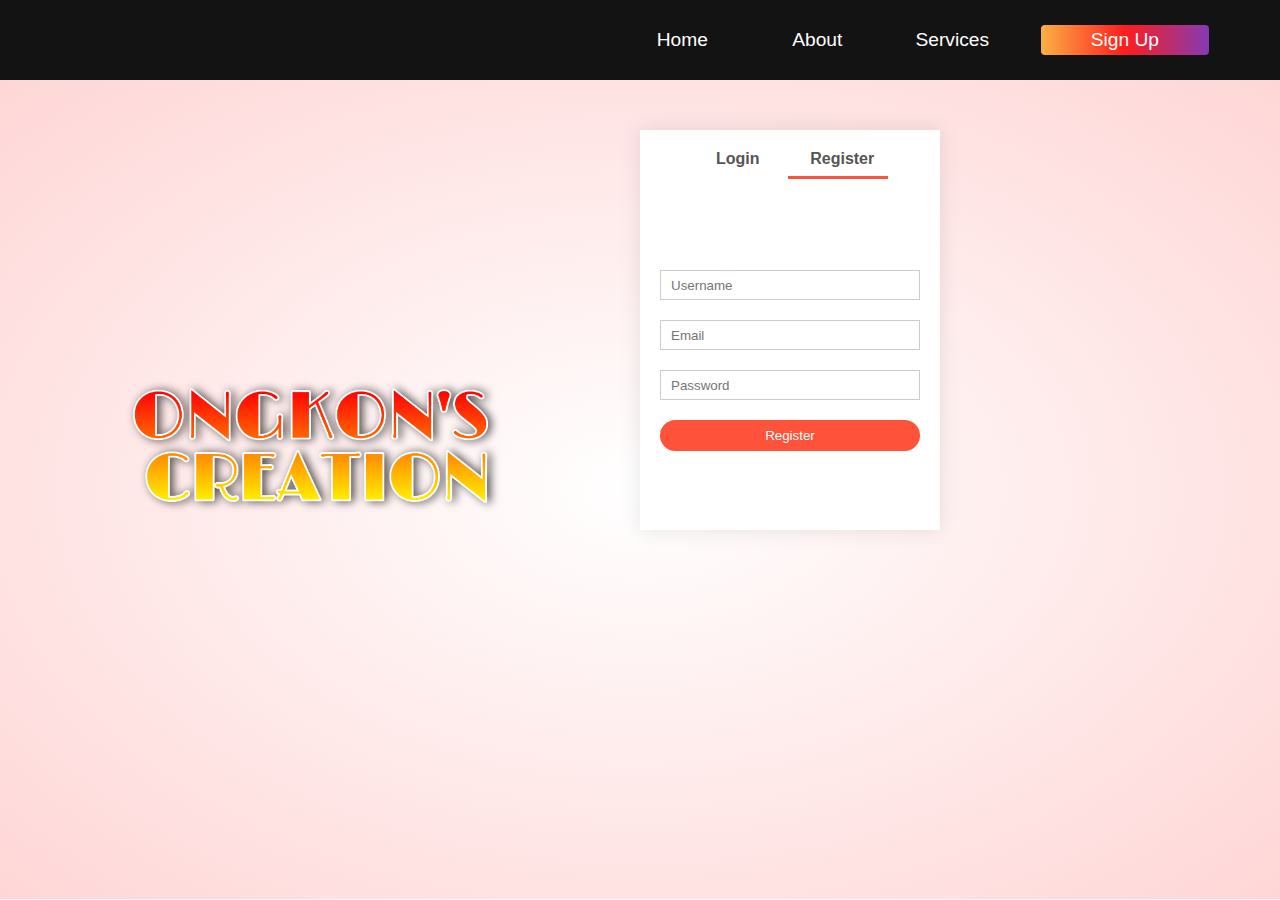
<file: signup.html>
<!DOCTYPE html>
<html lang="en">
<head>
    <meta charset="utf-8">
    <meta name="viewport" content="width=device-width, initial-scale=1.0">
    <title>Ongkon's Creation</title>
    <link rel="stylesheet" href="no2.css">
    <link rel="preconnect" href="https://fonts.gstatic.com">
    <link href="https://fonts.googleapis.com/css2?family=Dekko&family=Viaoda+Libre&display=swap" rel="stylesheet">
    <link rel="stylesheet" href="https://cdnjs.cloudflare.com/ajax/libs/font-awesome/4.7.0/css/font-awesome.min.css">
    <link rel="stylesheet" href="no2.css">
    <link rel="stylesheet" href="style.css">
    <body>
    <!-----navber section---->
<nav class="navbar">
<div class="navbar_container">
<!--<a href="home" id="navbar_logo">ONGKON CREATION</a>--->
<div class="navbar_toggle" id="mobile-menu">
 <span class="bar"></span>
 <span class="bar"></span>
<span class="bar"></span>
</div>
<ul class="navbar_menu">

  <li class="navbar_item">
<a href="index.html" class="navbar_links" id="home-page">Home</a>
  </li>
  <li class="navbar_item">
    <a href="#about" class="navbar_links" id="home-page">About</a>
  </li>
    <li class="navbar_item">
      <a href="#services" class="navbar_links" id="services-page">Services</a>
    </li>
      <li class="navbar_btn">
        <a href="signup.html" class="button" id="signup">Sign Up</a>
      </li>
      </ul>
      </div>
  </nav>
      <!----- account-page ----->
   <div class="account-page">
     <div class="container">
       <div class="row">
         <div class="col-2">
           <img src="log.jpg" width="100%">
         </div>
          
          <div class="col-2">
            <div class="form-container">
              <div class="form-btn">
                <span onclick="login()">Login</span>
                <span onclick="register()">Register</span>
              <hr id="Indicator">
                 </div>
              
              <form id="LoginForm">
 <input type="text" Placeholder="Username">
 <input type="password" placeholder="Password">
 <button type="submit" class="btn">Log In</button>
 <a href="">forgot password</a>
 </form>
 
 <form id="RegForm">
    <input type="text" Placeholder="Username">
    <input type="email" Placeholder="Email">
    <input type="password" placeholder="Password">
    <button type="submit" class="btn">Register</button>
 </form>
 

            </div>
          </div>
       </div>
     </div>
   </div>
    
  
  
      <script src="app.js"></script>
        
     
  </body>
  </head>
  </html>
</file>
<file: no2.css>
*{
     margin: 0;
     padding: 0;
     box-sizing: border-box;
       }

body{
  font-family: 'Benne', serif;
}
.navber{
      display: flex;
      align-items: right;
      padding: 20px;
      }
.nav{
    flex: 1;
    text-align: left;
    padding-left: 50px;
 }
.checkbtn{
  font-size: 30px;
  }
 
 nav ul{
      display: inline-block;
      list-style-type: none;
}
nav ul li{ 
       display: inline-block;
       margin-right:5px;
       line-height: 10px;
       margin-left: 5px;
  }   
  
 .account-page {
    padding: 50px 0;
    background: radial-gradient(#fff, #ffd6d6);
  }
   
.form-container {
   background: #fff;
   width: 300px;
   height: 400px;
   position: relative;
   text-align: center;
   padding: 20px 0;
   margin: 0;
   box-shadow: 0 0 20px 0px rgba(0,0,0,0.1);
   overflow: hidden;
}

.form-container span {
    font-weight: bold;
    padding: 0 10px;
    color: #555;
    cursor: pointer;
    width: 100px;
    display: inline-block;
}
   
.form-btn {
   display: inline-block;
}
   
.form-container form {
     max-width: 300px;
     padding: 0 20px;
     position: absolute;
     top: 130px;
     transition: transform 1s;
}
   
form input {
   width: 100%;
   height: 30px;
   margin: 10px 0;
   padding: 0 10px;
   border: 1px solid #ccc;
 }
   form .btn {
       width: 100%;
       border: none;
       cursor: pointer;
       margin: 10px 0;
   }
   form .btn:focus {
        outline: none;
        
   }
   #LoginForm {
       left: -300px;
   }
#RegForm {
    left: 0;
}
  
  form a {
     font-size: 12px;
  }
  
  #Indicator {
      width: 100px;
      border: none;
      background: #ff523b;
      height: 3px;
      margin-top: 8px;
      transform: translateX(100px);
      transition: transform 1s;
  }
  
  
  
  
  
   
a{
    text-decoration: none;
    color:#555;
}
p{
    color:#555;
 }
.container{
     max-width: 1300px;
     margin: auto;
     padding-left: 25px;
     padding-right: 25px;
}
.row{
     display: flex;
     align-item: center;
     flex-wrap: wrap;
     justify-content: space-around;
}
.col-2{
    flex-basis: 50%;
    min-width: 300px;
}
.col-2 img{
        max-width: 100%;
        padding: 50px 0;
}
.col-2 h1{
       font-size: 50px;
       line-height: 60px;
       margin: 25px 0;
}                
.btn{
    display: inline-block;
    background: #ff523b;                   
    color: #fff;
    padding: 8px 30px;
    margin: 30px 0;
    border-radius: 30px;
    transition: background 0.5s;
}

.btn:hover{
      background: #563434;
}
.header{
     background: radial-gradient(#fff,#ffd6d6);
} 
.header .row{
        margin-top: 70px;
}
.categories{
     margin: 70px 0;   
     background: #555;
     }

.col-3{
    flex-basis: 30%;
    min-width: 250px;
    margin-bottom: 30px;
}
.col-3 img{
    width: 100%;    
}

.footer{
    background: #fff;

  .small-container {
        max-width: 1080px;
        margin: auto;
        padding-left: 25px;
        padding-right: 25px;  
}
.col-4{
     flex-basis: 25%;
     padding: 10px;
     min-width: 200px;
     margin-bottom: 50px;
   transition: transform 0.5s;
}
.col-4 img{
      width: 100%;
}    
.title{
    text-align: center;
    margin: 0 auto 80ox;
    positon: relative;
    line-height: 60px;
    color: #555;
 }  
.title:after{
    content: '#';
    background: #ff523b;
    width: 80px;
    height: 5px;
    border-radius: 5px;
    position: absolute;
    bottom: 0;
    left: 50%;
    transform: translateX(-50%);
 }
 h4{
   color: #555;
   font-weight: normal;
  }   
 .col-4 p{
       fint-size: 140px;  
       }
 .col-4:hover{
         transform: translateY(-5px);
  }
.menu-icon{
     width: 28px;
     margin-left: 20px;
     display: none;
 }
/*-------- media query for menu ---------*/
 @media only screen and (max-width: 800px){
    nav ul{
        position: absolute;
        top: 70px;
        left: 0;
        background: #333;
        width: 100%;
        overflow: hidden;
        transition: max-height 0.5s;
  }   
   nav ul li{
       display: block;
       margin-top: 10px;
       margin-bottom: 10px;
     }
     nav ul li a{
        color: #fff;
    }
   .menu-icon{
         display: block;
         cursor: pointer;
   }  
   }  
  /*----media query for less than 600 screen size-----*/
     @media only screen and (max-width: 600px){
    .row{
       text-align: center;
    }
   .col-2, .col-3, .col-4{
        flex-basis: 100%;
        
   }
   }
</file>
<file: style.css>
* {
   box-sizing: border-box;
   margin: 0;
   padding: 0;
   font-family: "Kumbh Sans", sans-serif;
   scroll-behavior: smooth;
   }
   .navbar{
       background: #131313;
       height: 80px;
       display: flex;
       justify-content: center;
       align-items: center;
       font-size: 1.2rem;
       position: sticky;
       top: 0;
       z-index: 999;
     }
 .navbar_container{
          display: flex;
          justify-content: space-between;
          height: 80px;
          z-index: 1;
          width: 100%;
          max-width: 1300px;
          margin: 0 auto;
          padding: 0 50px;
      }
          
        #navbar_logo {
        background-color: #ff8177;
        background-image: linear-gradient(to top, #ff0844 0%, #ffb199 100%);
        background-size: 100;
        -webkit-background-clip: text;
        -moz-bakcground-clip: text;
        -webkit-text-fill-color: transparent;
        -moz-text-fill-color: transparent;
        display: flex;
        align-items: center;
        cursor: pointer;
        text-decoration: none;
        font-size: 25px;
        position: absolute;
        margin-left: 60px;
       }
  
     .navbar_menu {
        display: flex;
        align-items: center;
        list-style: none;
   }
      
  .navbar_item {  
      height: 80px;
   } 
   
   .navbar_links {
      color: #fff;
      display: flex;
      align-items: center;
      justify-content: center;
      width: 125px;
      text-decoration: none;
      height: 100%;
      transition: all 0.3s case;
   } 
  
  .navbar_btn {
      display: flex;
      align-items: center;
      justify-content: center;
      width: 100%;
      padding: 0 1rem;
 }
        
    .button { 
    display: flex;
    align-items: center;
    justify-content: center;
    width: 100%;
    text-decoration: none;
    height: 100%;
    padding: 10px 50px;
    border: none;
    outline: none;
    border-radius: 4px;
    background: #833ab4;
    background: -webkit-linear-gradient(to right, #fcb045, #fd1d1d, #833ab4);
    background: linear-gradient(to right, #fcb045, #fd1d1d, #833ab4);
    color: #fff;
    transition: all 0.3s case;
    }
    
  .navbar_links:hover { 
      color: #9518fc;
      transition: all 0.3s case;
   }
    
@media screen and (max-width: 960px) {
  .navbar_container {
     display: flex;
     justify-content: space-between;
     height: 80px;
     z-index: 1;
     width: 100%;
     max-width: 1300px;
     padding: 0;
  }
     
 .navbar_menu {
   display: grid;
   grid-template-columns: auto;
   margin: 0;
   width: 100%;
   position: absolute;
   top: -1000px;
   opacity: 1;
   transition: all 0.5s case;
   z-index: -1;
   background: #131313;
 }
   
.navbar_menu.active {
  background: #131313;
  top: 100%;
  opacity: 1;
  transition: all 0.5s case;
  z-index: 99;
  height: 60vh;
  font-size: 1.6rem;
 }
 
 #navbar_logo {
     padding-left: 25px;
 }
  
.navbar_toggle .bar {
   width: 25px;
   height: 3px;
   margin: 5px auto;
   transition: all 0.3s case-in-out;
   background: #fff;
 }
   
.navbar_item {
   width: 100%;
   }
   
.navbar_links {
   text-align: center;
   padding: 2rem;
   width: 100%;
   display: table;
}   
   
.navbar_btn {
   padding-bottom: 2rem;
   }
   
  .button {
    display: flex;
    justify-content: center;
    aligns-items: center;
    width: 80%;
    height: 80px;
    margin: 0;
  }
     
#mobile-menu {
    position: absolute;
    top: 20%;
    right: 5%;
    transform: translate(5%, 20%);
 }
    
.navbar_toggle .bar {
     display: block;
     cursor: pointer;
}  
   
#mobile-menu.is-active .bar:nth-child(2) {
   opacity: 0;
}
   
#mobile-menu.is-active .bar:nth-child(1) {   
   transform: translateY(8px) rotate(45deg);
 }  
 
 #mobile-menu.is-active .bar:nth-child(3) {   
 transform: translateY(-8px) rotate(-45deg);
 }  
}  
 /* Hero Section */
 .hero {
  background: #000000;
  background: linear-gradient(to right, #161616, #000000);
  padding: 200px 0;
  }
  
.hero_container { 
    display: flex;
    flex-direction: column;
    align-items: center;
    max-width: 1200px;
    margin: 0 auto;
    height: 90%;
    text-align: center;
    padding: 30px;
  }
  
 .hero_heading {
     font-size: 100px;
     margin-bottom: 24px;
     color: #fff;
  }
  
.hero_heading span {
   background: #ee0979;
   background: -webkit-linear-gradient(to right, #ff6a00, #ee0979);
   background: linear-gradient(to right, #ff6a00, #ee0979);
   background-size: 100%;
   -webkit-background-clip: text;
   -moz-bakcground-clip: text;
   -webkit-text-fill-color: transparent;
   -moz-text-fill-color: transparent;
  }
      
 .hero_description {      
      font-size: 60px;
      background: #da22ff;
      background: -webkit-linear-gradient(to right, #9114ff, #da22ff);
      background: linear-gradient(to right, #8f0eff, #da22ff);
      background-size: 100%;
      -webkit-background-clip: text;
      -moz-bakcground-clip: text;
      -webkit-text-fill-color: transparent;
      -moz-text-fill-color: transparent;
    } 
     
    .highlight {
      border-bottom: 4px solid rgb(132, 0, 255);
}
    
@media screen and (max-width: 768px) {
     .hero_heading { 
     font-size: 60px;
   }
     
  .hero_description {
     font-size: 40px;
  }
 }
 
 /*--- About Section -----*/
.main {
  background-color: #131313;
  padding: 10rem 0;
}
  
  
.main_container {
  display: grid;
  grid-template-columns: 1fr 1fr;
  align-items: center;
  justify-content: center;
  margin: 0 auto;
  height: 90%;
  width: 100%;
  max-width: 1300px;
  z-index: 1;
  padding: 0 50px;
}  

.main_content { 
   color: #fff;
   width: 100%;
 }
   
.main_content h1 {
    font-size: 2rem;
     background-color: #fe3b6f;
     background-image: linear-gradient(to top, #ff087b 0%, #ed1a52 100%);
     background-size: 100%;
     -webkit-background-clip: text;
     -moz-bakcground-clip: text;
     -webkit-text-fill-color: transparent;
     -moz-text-fill-color: transparent;
     text-transform: uppercase;
     margin-bottom: 32px;
  }
     
    .main_content h2 {
      font-size: 4rem;
      background: #ff8177;
      background: -webkit-linear-gradient(to right, #9114ff, #da22ff);
      background: linear-gradient(to right, #8f0eff, #da22ff);
      background-size: 100%;
      -webkit-background-clip: text;
      -moz-bakcground-clip: text;
      -webkit-text-fill-color: transparent;
      -moz-text-fill-color: transparent;
  }
    
.main_content p {  
   margin-top: 1rem;
   font-size: 2rem;
   font-weight: 700;
 }
   
.main_btn {
   font-size: 1.8rem; 
   background: #833ab4;
   background: -webkit-linear-gradient(to right, #fcb045, #fd1d1d, #833ab4);
   background: linear-gradient(to right, #fcb045, #fd1d1d, #833ab4);
   padding: 20px 60px;
   border: none;
   border-radius: 4px;
   color: #fff;
   margin-top: 2rem;
   cursor: pointer;
   position: relative;
   transition: all 0.35s;
   outline: none;
}    
    
.main_btn a {
   position: relative;
   z-index: 2;
   color: #fff;
   text-decoration: none;
}       
    
.main_btn:after {
    position: absolute;
    content: '';
    top: 0;
    left: 0;
    width: 0;
    height: 100%;
    background: #ff1ead;
    transition: all 0.35s;
    border-radius: 4px;
 }
    
.main_btn:hover { 
    color: #fff;
 }
        
.main_btn:hover:after {
   width: 100%;
  }

       
.main_img--container {
   text-align: center;
   }
  
.main_img--card { 
    margin: 10px;
    height: 500px;
    width: 500px;
    border-radius: 4px;
    display: flex;
    flex-direction: column;
    justify-content: center;
    color: #fff;
    background-image: linear-gradient(to right, #00dbde 0%, #fc00ff 100%);
 }
    
.fa-layer-group,
.fa-users { 
 font-size: 14rem;
}  
    
#card-2 { 
      background: #833ab4;
      background: -webkit-linear-gradient(to right, #dd2476, #ff512f);
      background: linear-gradient(to right, #dd2476, #ff512f);
  }

/* Mobile Responsive */
@media screen and (max-width: 950px) {
.main_container {
   display: grid;
   grid-template-columns: 1fr;
   align-items: center;
   justify-content: center;
   width: 100%;
   margin: 0 auto;
   height: 90%;
}     

.main_img--container { 
    display: flex;
    justify-content: center;
}

.main_img--card {
   height: 340px;
   width: 340px;
}

.main_content {
    text-align: center;
    margin-bottom: 4rem;
}

.main_content h1 {
    font-size: 2.5rem;
    margin-top: 2rem;
}

.main_content h2 { 
    font-size: 3rem;
}

.main_content p {
    margin-top: 1rem;
    font-size: 1.5rem;
}  
}

@media screen and (max-width: 480px) {
  .main_img--card {
   width: 250px;
   height: 250px;
 }


.fa-users, .fa-layer-group {
    font-size: 4rem;
}

.main_content h1 {
  font-size: 2rem;
  margin-top: 3rem;
}

.main_content h2 {
  font-size: 2rem;
}

.main_content p {
  margin-top: 2rem;
 }
 
.main_btn {
   padding: 12px 36px ;
   margin: 2.5rem 0;
}
}
/* Sevices Scetion */
.services {
  background: #131313;
  display: flex;
  flex-direction: column;
  justify-content: center;
  align-items: center;
  height: 100%;
  padding: 10rem 0;
}

.services h1 {
  background-color: #ff8177;
  background-image: linear-gradient(to right, #ff0844 0%, #ffb199 100%);
  background-size: 100%;
    -webkit-background-clip: text;
    -moz-bakcground-clip: text;
    -webkit-text-fill-color: transparent;
    -moz-text-fill-color: transparent;
  margin-bottom: 5rem;
  font-size: 2.5rem;
 }

.services_wrapper {
  display: grid;
  grid-template-columns: 1fr 1fr 1fr 1fr;
  grid-template-rows: 1fr;
 }
 
.services_card { 
   margin: 10px;
   height: 350px;
   width: 225px;
   border-radius: 4px;
   display: flex;
   flex-direction: column;
   justify-content: center;
   color: #fff;
   background-image: linear-gradient(to right, #00dbde 0%, #fc00ff 100%);
   transition: 0.3s case-in;
}

.services_card:nth-child(2) {
   background: #1fa2ff;
   background: -webkit-linear-gradient(to right, #a6ffcb, #12d8fa, #1fa2ff);
   background: linear-gradient(to right, #a6ffcb, #12d8fa, #1fa2ff);
  }
  
.services_card:nth-child(3) {
  background-image: linear-gradient(
 -225deg, #231557 0%, #44107a 29%, #ff1361 67%, #fff800 100%);
 }
 
.services_card-2 { 
  text-align: center;
}

.services_card p { 
   text-align: center;
   margin-top: 24px;
   font-size: 20px;
}

.service_btn { 
   display: flex;
  justify-content: center;
  margin-top: 16px;
}

.services_card button {
    color: #fff;
    padding: 14px 24px;
    border: none;
    outline: none;
    border-radius: 4px;
    background: #131313;
    font-size: 1rem;
}

.services_card button:hover { 
    cursor: pointer;
}

.services_card:hover {
    transform: scale(1.075);
    transition: 0.3s case-in;
    cursor: pointer;
}

@media screen and (max-width: 1300px) {
  .services_wrapper {
     grid-template-columns: 1fr 1fr 1fr 1fr;
 }
}


@media screen and (max-width: 768px) {
  .services_wrapper {
    grid-template-columns: 1fr;
 }
}


/* Footer CSS */
.footer_container {
   background-color: #131313;
   padding: 5rem 0;
   display: flex;
   flex-direction: column;
   justify-content: center;
   align-items: center;
}

#footer_logo {
  color: #fff;
  display: flex;
  align-items: center;
  cursor: pointer;
  text-decoration: none;
  font-size: 2rem;
}

.footer_links { 
   width: 100%;
   max-width: 1000px;
   display: flex;
   justify-content: center;
}


.footer_link--wrapper {
   display: flex;
}

.footer_link--items {
   display: flex;
   flex-direction: column;
   align-items: flex-start;
   margin: 16px;
   text-align: left;
   width: 160px;
   box-sizing: border-box;
 }
 
.footer_link--items h2 {
    margin-bottom: 16px; 
    color: #fff;
}


.footer_link--items a {
    color: #fff;
    text-decoration: none;
    margin-bottom: 0.5rem;
}

.footer_link--items a:hover { 
    color: #e9e9e9;
    transition: 0.3s case-out;
}

.social_icon--link {
    color: #fff;
    font-size: 24px;
}

.social_media {
  max-width: 1000px;
  width: 100%;
}

.social_media--wrap {
   display: flex;
   justify-content: space-between;
   align-items: center;
   width: 90%;
   max-width: 1000px;
   margin: 40px auto 0 auto;
}

.social_icons {
   display: flex;
   justify-content: space-between;
   align-items: center;
   width: 240px;
}

.website_rights {
  color: #fff;
 }
 
@media screen and (max-width: 820px) {
 .footer_links {
   padding-top: 2rem;
  }
  
.footer_logo {
  margin-bottom: 2rem;
 }
 
.website_rights {
  margin-bottom: 2rem;
}

.footer_link--wrapper {
  flex-direction: column;
}

.social_media--wrap {
  flex-direction: column;
}
}

@media screen and (max-width: 480px) {
.footer_link--items {
  margin: 0;
  padding: 10px;
  width: 100%;
}
}
</file>
